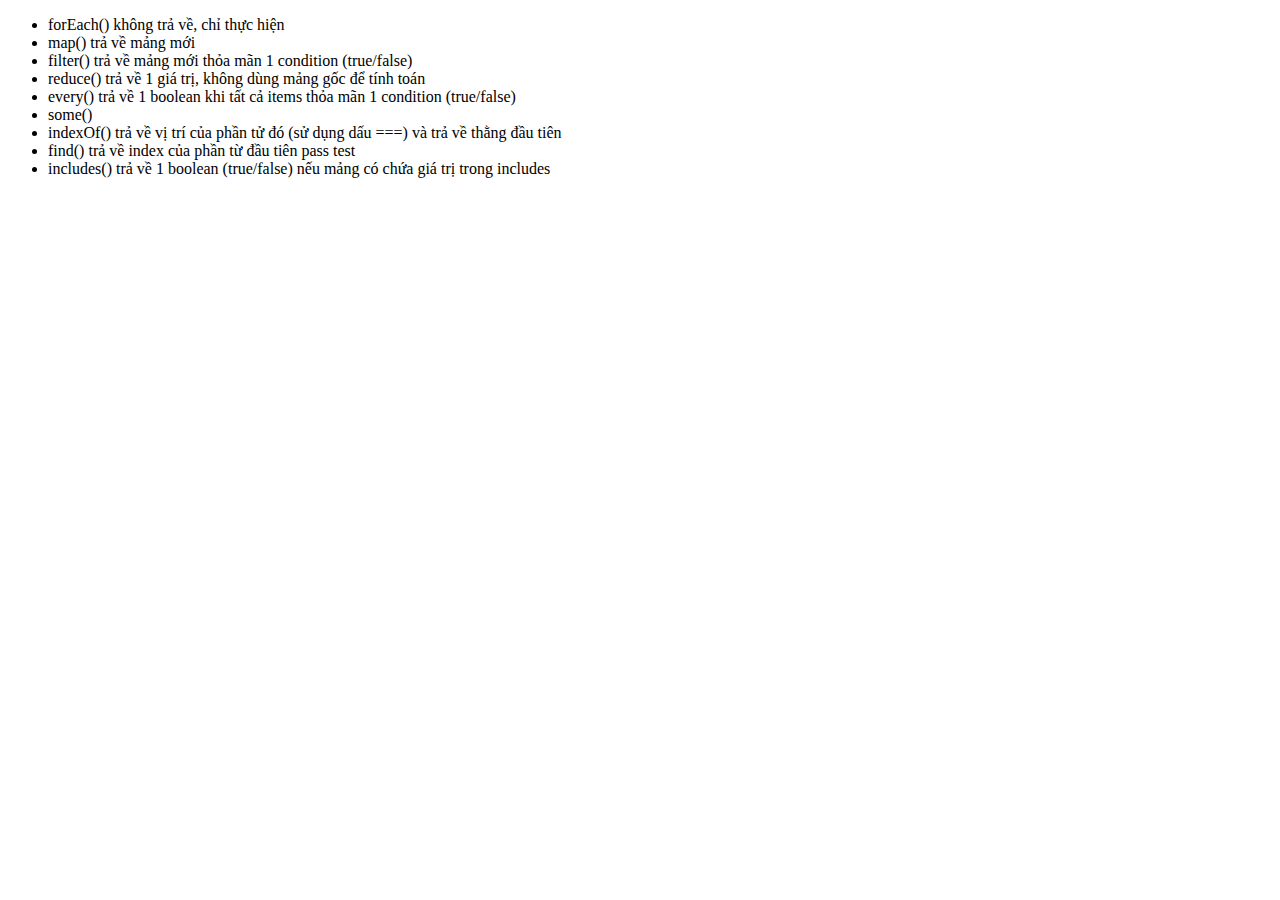
<file: HTML/index1.html>
<!DOCTYPE html>
<html lang="en">
<head>
    <meta charset="UTF-8">
    <meta http-equiv="X-UA-Compatible" content="IE=edge">
    <meta name="viewport" content="width=device-width, initial-scale=1.0">
    <title>hung</title>
</head>
<body>
    <ul id="ul1">
        <li>forEach() không trả về, chỉ thực hiện</li>
        <li>map() trả về mảng mới</li>
        <li>filter() trả về mảng mới thỏa mãn 1 condition (true/false)</li>
        <li>reduce() trả về 1 giá trị, không dùng mảng gốc để tính toán</li>
        <li>every() trả về 1 boolean khi tất cả items thỏa mãn 1 condition (true/false)</li>
        <li>some()</li>
        <li>indexOf() trả về vị trí của phần tử đó (sử dụng dấu ===) và trả về thằng đầu tiên</li>
        <li>find() trả về index của phần từ đầu tiên pass test</li>
        <li>includes() trả về 1 boolean (true/false) nếu mảng có chứa giá trị trong includes</li>
    </ul>
    <script>
        let ls = [1, 2, 3, 4];
        let ls1 = [1, 2, 3, 4];

        ls.forEach(funct1);
        
        console.log("-----------------------");
        ls.myHam = function(subFunction){
            for(let i=0; i<this.length; ++i){

                subFunction(ls[i], i);
                
            }
        }

        function funct1(value, index){
            console.log(`item: ${value} index: ${index}`);
        }

        ls.myHam(funct1);

        console.log(ls.reduce(funct2,10));
        function funct2(total, value){
            return total+value;
        }

        console.log(ls.indexOf(1));

        a = new Date(2022, 12, 4);
        console.log(a);

        "use strict";
        x = 1;

        let var1 = 100;
        function ham(){
            console.log(var1);
        }
        ham();

        let ul1 = document.getElementById("ul1");
        console.log(ul1.innerHTML);

        ob = {
            name: "Hung",
            age: 50,
            dob: Date()
        };
        jsonob = JSON.stringify(ob);
        console.log(JSON.parse(jsonob));
    </script>
</body>
</html>
</file>
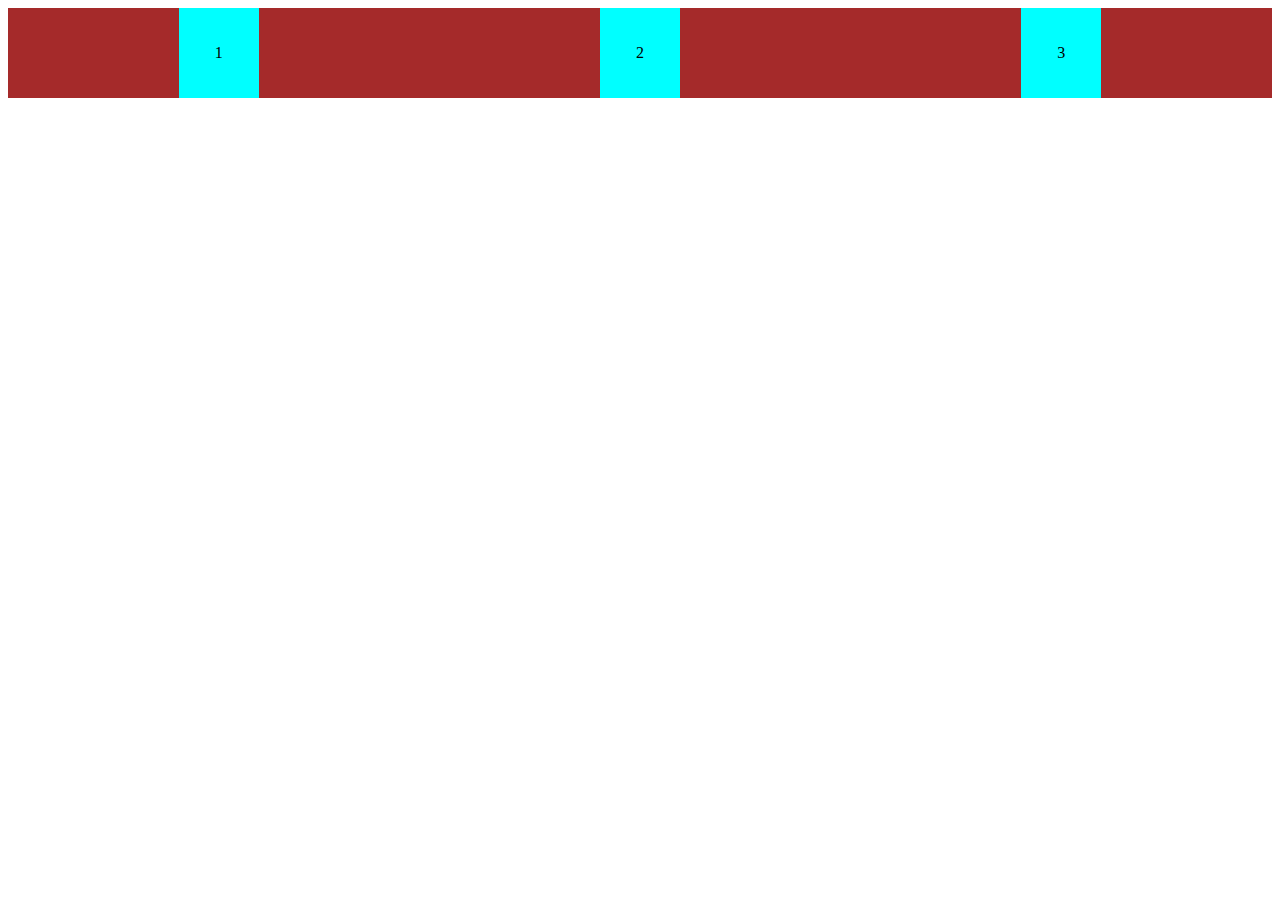
<file: HTML/index3.html>
<!DOCTYPE html>
<html lang="en">
<head>
    <meta charset="UTF-8">
    <meta http-equiv="X-UA-Compatible" content="IE=edge">
    <meta name="viewport" content="width=device-width, initial-scale=1.0">
    <title>Document</title>
    <style>
        .main-box {
            background-color: brown;
            display: flex;
            justify-content: space-around;
            align-items: center;
        }

        .sub-box {
            display: inline-block;
            background-color: aqua;
            padding: 36px;
        }
    </style>
</head>
<body>
    <div class="main-box">
        <div class="sub-box">1</div>
        <div class="sub-box">2</div>
        <div class="sub-box">3</div>
    </div>
</body>
</html>
</file>
